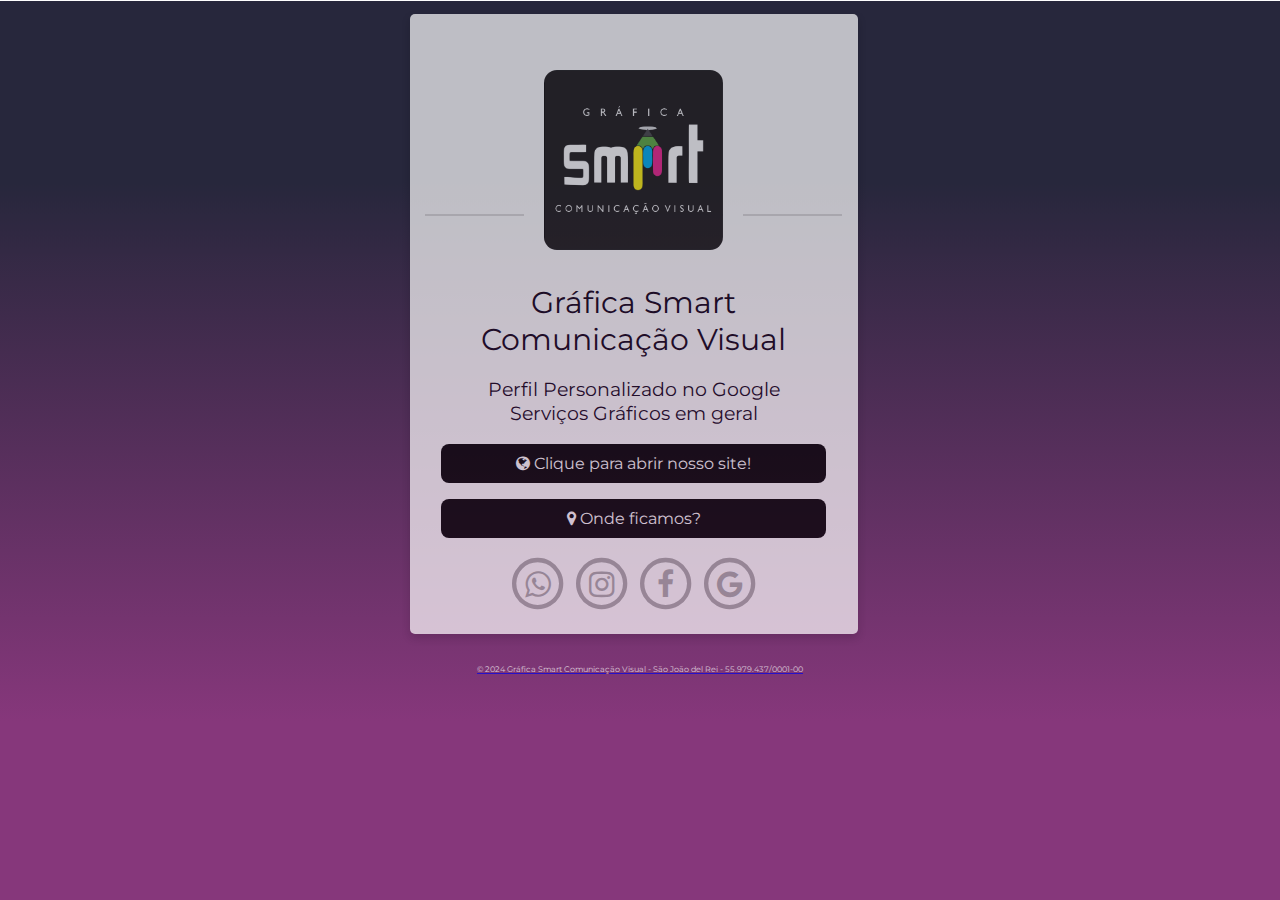
<file: index.html>
<!DOCTYPE html>
<html>
<head>
    <link rel="shortcut icon" type="image/x-icon" href="images/favicon.ico">
    <title>Gráfica Smart - Comunicação Visual </title>
    <script type="application/ld+json">
        {
          "@context": "https://schema.org/",
          "@type": "Gráfica",
          "name": "Gráfica sjdr",
          "author": {
            "@type": "Gráfica São João del rei",
            "name": "Gráfica Smart"
          },
          "datePublished": "2024-02-24",
          "description": "Nossa gráfica em sjdr faz banner para apresentações ou propagandas, faixas para formatura ou com ilhós, adesivações em geladeira, fogões, carros e mais, além do cartão de visita fisico que é vendido no milheiro, acompanhado do cartão de visita virtual",
          "prepTime": "PT20M"
        }
    </script>
    <link rel="stylesheet" type="text/css" href="style.css">
    <link rel="stylesheet" type="text/css" href="css/font-awesome.css">
    <link rel="stylesheet" type="text/css" href="css/animate.css">
    <link rel="shortcut icon" href="img/fav.ico" type="image/x-icon">
    <link href="https://fonts.googleapis.com/css?family=Montserrat:700" rel="stylesheet">
    <meta charset="utf-8">
    <meta http-equiv="X-UA-Compatible" content="IE=edge">
    <meta name="viewport" content="width=device-width, initial-scale=1">
    <meta name="description" content="Gráfica Smart Comunicação Visual, somos uma Gráfica em São João del-Rei que trabalhamos com Adesivo em geral, Banner com e sem acabamento, Faixas para formatura, Crachás empresariais, Fachadas de comércio em geral, Placas 60x40 com estrutura em metalon podendo ser feito com PVC ou acrílico, Cardápios para bares e restaurantes, Panfletos de apenas uma cor ou completamente colorido, Cartão de Visita físico e virtual para sua maior comodidade, Folders em apenas uma cor ou completamente colorido, Etiquetas recortadas para quaisquer tipos de produtos, em sjdr e muito mais. Somos uma Gráfica Sjdr, Gráfica Smart 1Design Dekalq Pop Art RSC TGB Placa Luminosa Criativa Del Rey Grafica." />
    <meta name="keywords" content="banner, cardápio, fachada, placa, folder, panfleto, flyer, cartão de visitas, envelopamento, papel de parede, gráfica, são joão del rei, sjdr, grafica, gráfica sjdr, grafica são joão del rei, comandas, nota de pedido " />
    <meta name="author" content="Felix">
    <meta property="og:description" content="Gráfica Smart Comunicação Visual, somos uma Gráfica em São João del-Rei que trabalhamos com Adesivo em geral, Banner com e sem acabamento, Faixas para formatura, Crachás empresariais, Fachadas de comércio em geral, Placas 60x40 com estrutura em metalon podendo ser feito com PVC ou acrílico, Cardápios para bares e restaurantes, Panfletos de apenas uma cor ou completamente colorido, Cartão de Visita físico e virtual para sua maior comodidade, Folders em apenas uma cor ou completamente colorido, Etiquetas recortadas para quaisquer tipos de produtos, em sjdr e muito mais. Somos uma Gráfica Sjdr, Gráfica Smart 1Design Dekalq Pop Art RSC TGB Placa Luminosa Criativa Del Rey Grafica." />
    <meta property="og:title" content="Gráfica Smart Comunicação Visual - Gráfica em São João del-Rei" />
    <meta property="og:url" content="https://graficasmart.com" />
    <meta property="og:site_name" content="Gráfica Smart Comunicação Visual - Gráfica em São João del-Rei" />
    <meta property="og:locale" content="pt_BR" />
    <meta property="og:type" content="website" />
    <meta property="og:image" content="/thumbnail-0.png" />
    <meta name="thumbnail" content="/thumbnail-0.png" />
    <!--      <meta property="og:image" content="https://graficasmart.com/img/ava.png" />
      <meta property="og:image:type" content="image/png">
      <meta property="og:image:width" content="1280">
      <meta property="og:image:height" content="720">
        -->
    <meta name="facebook-domain-verification" content="7dwjdgwn4s8ocg86rfexcmg6ns0yt1" />
</head>


<style>
    @keyframes move_wave {
        0% {
            transform: translateX(0) translateZ(0) scaleY(1)
        }

        50% {
            transform: translateX(-25%) translateZ(0) scaleY(0.55)
        }

        100% {
            transform: translateX(-50%) translateZ(0) scaleY(1)
        }
    }

    .waveWrapper {
        overflow: hidden;
        position: absolute;
        left: 0;
        right: 0;
        bottom: 0;
        top: 0;
        margin: auto;
    }

    .waveWrapperInner {
        position: absolute;
        width: 100%;
        overflow: hidden;
        height: 100%;
        bottom: -1px;
        background-image: linear-gradient(to top, #86377b 20%, #27273c 80%);
    }

    .bgTopo {
        z-index: 15;
        opacity: 0.7;
    }

    .bgTop {
        z-index: 15;
        opacity: 0.5;
    }

    .bgMiddle {
        z-index: 10;
        opacity: 0.75;
    }

    .bgBottom {
        z-index: 5;
    }

    .wave {
        position: absolute;
        left: 0;
        width: 200%;
        height: 100%;
        background-repeat: repeat no-repeat;
        background-position: 0 bottom;
        transform-origin: center bottom;
    }

    .waveTop {
        background-size: 50% 100px;
    }

    .waveAnimation .waveTop {
        animation: move-wave 3s;
        -webkit-animation: move-wave 3s;
        -webkit-animation-delay: 1s;
        animation-delay: 1s;
    }

    .waveMiddle {
        background-size: 50% 120px;
    }

    .waveAnimation .waveMiddle {
        animation: move_wave 10s linear infinite;
    }

    .waveBottom {
        background-size: 50% 100px;
    }

    .waveAnimation .waveBottom {
        animation: move_wave 15s linear infinite;
    }
</style>


<body>





    <div class="waveWrapper waveAnimation">
       
       
        <div class="waveWrapperInner bgTop"></div>

            <div class="waveWrapperInner bgTopo">

                <!--Card-->
                <div class="card animated fadeIn">
                    <center><a href="#"><img class="center animated rollIn" src="img/ava.png" alt="avatar"></a></center>
                    <hr>
                    <div class="name">
                        <font color="#110117">Gráfica Smart<br /> Comunicação Visual </font>
                    </div>
                    <p class="subtitle"><font color="#110117">Perfil Personalizado no Google <br />Serviços Gráficos em geral </font></p>
                    <p class="location">
                        <i class="fa fa-globe"> </i><a href="site.html"> Clique para abrir nosso site!</a>
                    </p>
                    <p class="location">
                        <i class="fa fa-map-marker"> </i><a href="https://goo.gl/maps/HpKnjSbboiuC4A5Z9" target="_blank"> Onde ficamos?</a>
                    </p>
                    <p class="icons animated pulse">
                        <a href="https://api.whatsapp.com/send?phone=5532998045795&text=Olá,%20tenho%20uma%20pergunta!" target="_blank">
                            <span class="fa-stack fa-lg">
                                <i class="fa fa-circle-thin fa-stack-2x"></i>
                                <i class="fa fa-whatsapp fa-stack-1x"></i>
                            </span>
                        </a>
                        <a href="https://www.instagram.com/smart_comunicacao_visual" target="_blank">
                            <span class="fa-stack fa-lg">
                                <i class="fa fa-circle-thin fa-stack-2x"></i>
                                <i class="fa fa-instagram fa-stack-1x"></i>
                            </span>
                        </a>
                        <a href="https://www.facebook.com/agraficasmart/" target="_blank">
                            <span class="fa-stack fa-lg">
                                <i class="fa fa-circle-thin fa-3x fa-stack-2x"></i>
                                <i class="fa fa-facebook fa-stack-1x"></i>
                            </span>
                        </a>
                        <a href="https://g.page/r/CS1JH7TcrEe-EBE/review" target="_blank">
                            <span class="fa-stack fa-lg">
                                <i class="fa fa-circle-thin fa-stack-2x"></i>
                                <i class="fa fa-google fa-stack-1x"></i>
                            </span>
                        </a>
                    </p>
                </div>
                <!--footer-->
                <footer class="animated fadeIn">
                    <a href="#"><font color="white">© 2024 Gráfica Smart Comunicação Visual - São João del Rei - 55.979.437/0001-00</font></a>
                </footer>



                <div class="wave waveTop" style="background-image: url('http://front-end-noobs.com/jecko/img/wave-top.png')"></div>
            </div>
            <div class="waveWrapperInner bgMiddle">
                <div class="wave waveMiddle" style="background-image: url('http://front-end-noobs.com/jecko/img/wave-mid.png')"></div>
            </div>
            <div class="waveWrapperInner bgBottom">
                <div class="wave waveBottom" style="background-image: url('http://front-end-noobs.com/jecko/img/wave-bot.png')"></div>
            </div>
        </div>

</html>
</file>
<file: style.css>
﻿* {
    font-family: 'Montserrat', sans-serif;
}

body {
    width: 100%;
    margin: 0px;
    
    background-repeat: repeat-y no-repeat;
    background-size: cover;
    background-position: center;
    background-attachment: fixed;
}

.icons > a {
    text-decoration: none;
    color: darkgray;
}

.location > a {
    text-decoration: none;
    color: white;
}

.location:hover {
    box-shadow: 0 8px 16px 0 rgba(0, 0, 0, 0.2);
}


/*---------- Responsive Grid ---------------*/

@media screen and (min-width: 1001px) {
    .card {
        margin-left: 32%;
        margin-top: 1%;
      
        padding: 0px;
        background-color: white;
        box-shadow: 0 4px 8px 0 rgba(0, 0, 0, 0.2);
        transition: 0.3s;
        width: 35%;
        border-radius: 5px;
    }

        .card:hover {
            box-shadow: 0 8px 16px 0 rgba(0, 0, 0, 1);
        }

    img {
        border: 20px solid white;
        border-radius: 15%;
        margin-top: 8%;
        margin-bottom: -15% !important;
        width: 40%;
        height: 180px;
    }

    .name {
        text-align: center;
        font-size: 1.9em;
        color: gainsboro;
        margin-top: 15%;
        margin-bottom: auto;
        text-transform: capitalize;
    }

    hr {
        width: 93%;
        height: 2px;
        background-color: gainsboro;
        border: 0px;
    }

    .subtitle {
        text-align: center;
        font-size: 1.2em;
        color: darkgray;
    }

    .icons {
        font-size: 15px;
        text-align: center;
        margin-right: 0px;
        margin-left: 0px;
        color: darkgray;
        margin-bottom: 30px;
    }

    .location {
        text-align: center;
        color: white;
        font-size: 1.0em;
        display: block;
        background-color: black;
        padding: 10px;
        margin-left: 7%;
        margin-right: 7%;
        border-radius: 8px;
    }
}

@media (min-width: 100px) and (max-width: 728px) and (orientation:portrait) {
    body {
        width: 100%;
        margin: 0px;
        background: url(img/bg.jpg) fixed no;
        overflow-x: hidden;
    }

    hr {
        width: 93%;
        height: 2px;
        background-color: gainsboro;
        border: 0px;
    }

    .card {
        margin-top: 10%;
        margin-left: 2%;
        margin-right: 0px;
        background-color: white;
        box-shadow: 0 4px 8px 0 rgba(0, 0, 0, 0.2);
        transition: 0.3s;
        width: 95%;
        border-radius: 5px;
    }

        .card:hover {
            box-shadow: 0 8px 16px 0 rgba(0, 0, 0, 1);
        }

    img {
        border: 15px solid white;
        margin-bottom: -20% !important;
        border-radius: 15%;
        width: 40%;
        height: 140px;
    }

    .name {
        padding-right: 4px;
        padding-left: 4px;
        text-align: center;
        font-size: 1.3em;
        color: gainsboro;
        margin-top: 16%;
        margin-bottom: auto;
        text-transform: capitalize;
    }

    .subtitle {
        text-align: center;
        font-size: 1.0em;
        color: darkgray;
    }

    .icons {
        font-size: 11px;
        text-align: center;
        margin-right: 0px;
        margin-left: 0px;
        color: darkgray;
        margin-bottom: 40px;
    }

    .location {
        text-align: center;
        color: white;
        font-size: 0.8em;
        display: block;
        background-color: black;
        padding: 10px;
        margin-left: 7%;
        margin-right: 7%;
        border-radius: 8px;
    }
}

@media (min-width: 100px) and (max-width: 728px) and (orientation:landscape) {
    body {
        opacity: 100;
        width: 100%;
        margin: 0px;
        background: url(img/bg.jpg) fixed no;
        overflow-x: hidden;
    }

    hr {
        width: 93%;
        height: 2px;
        background-color: gainsboro;
        border: 0px;
    }

    .card {
        margin-top: 6%;
        margin-left: 9%;
        margin-right: 0px;
        background-color: white;
        box-shadow: 0 4px 8px 0 rgba(0, 0, 0, 0.2);
        transition: 0.3s;
        width: 80%;
        border-radius: 5px;
    }

        .card:hover {
            box-shadow: 0 8px 16px 0 rgba(0, 0, 0, 1);
        }

    img {
        border: 15px solid white;
        margin-bottom: -15% !important;
        border-radius: 15%;
        width: 40%;
        height: 140px;
    }

    .name {
        padding-right: 4px;
        padding-left: 4px;
        text-align: center;
        font-size: 1.0em;
        color: gainsboro;
        margin-top: 16%;
        margin-bottom: auto;
        text-transform: capitalize;
    }

    .subtitle {
        text-align: center;
        font-size: 0.1em;
        color: darkgray;
    }

    .icons {
        font-size: 7px;
        text-align: center;
        margin-right: 0px;
        margin-left: 0px;
        color: darkgray;
        margin-bottom: 40px;
    }

    .location {
        text-align: center;
        color: white;
        font-size: 0.8em;
        display: block;
        background-color: black;
        padding: 10px;
        margin-left: 7%;
        margin-right: 7%;
        border-radius: 8px;
    }
}

@media only screen and (min-width: 728px) and (max-width: 1000px) {
    body {
        width: 100%;
        margin: 0px;
        background: url(img/bg.jpg) fixed no;
        overflow-x: hidden;
    }

    hr {
        width: 93%;
        height: 2px;
        background-color: gainsboro;
        border: 0px;
    }

    .card {
        margin-top: 4%;
        margin-left: 13%;
        align-content: center;
        background-color: white;
        box-shadow: 0 4px 8px 0 rgba(0, 0, 0, 0.2);
        transition: 0.3s;
        width: 75%;
        border-radius: 5px;
    }

        .card:hover {
            box-shadow: 0 8px 16px 0 rgba(0, 0, 0, 1);
        }

    img {
        border: 15px solid white;
        margin-bottom: -18% !important;
        border-radius: 15%;
        width: 30%;
        height: 150px;
    }

    .name {
        text-align: center;
        font-size: 1.0em;
        color: gainsboro;
        margin-top: 16%;
        margin-bottom: auto;
        text-transform: capitalize;
    }

    .subtitle {
        text-align: center;
        font-size: 0.7em;
        color: darkgray;
    }

    .icons {
        font-size: 10px;
        text-align: center;
        margin-right: 0px;
        margin-left: 0px;
        color: darkgray;
        margin-bottom: 40px;
    }

    .location {
        text-align: center;
        color: white;
        font-size: 0.5em;
        display: block;
        background-color: black;
        padding: 10px;
        margin-left: 7%;
        margin-right: 7%;
        border-radius: 8px;
    }
}


/*---------- Responsive Grid Ends ---------------*/


/*---------- ICONS ---------------*/

.fa-stack:hover {
    transition: 0.9s;
    transform: rotate(360deg);
}

.fa-lg {
    margin-bottom: 20px;
}

.fa-whatsapp:hover {
    border-radius: 50%;
    color: white;
    background-color: #23e019;
}

.fa-facebook:hover {
    border-radius: 50%;
    color: white;
    background-color: #3b5998;
}

.fa-google-plus:hover {
    border-radius: 50%;
    color: white;
    background-color: #dd4b39;
}

.fa-github:hover {
    border-radius: 50%;
    color: white;
    background-color: black;
}

.fa-instagram:hover {
    border-radius: 50%;
    color: white;
    background-color: #d41788;
}


/*---------- ICONS ENDS---------------*/

footer {
    text-align: center;
    color: white;
    font-size: 0.5em
}
</file>
